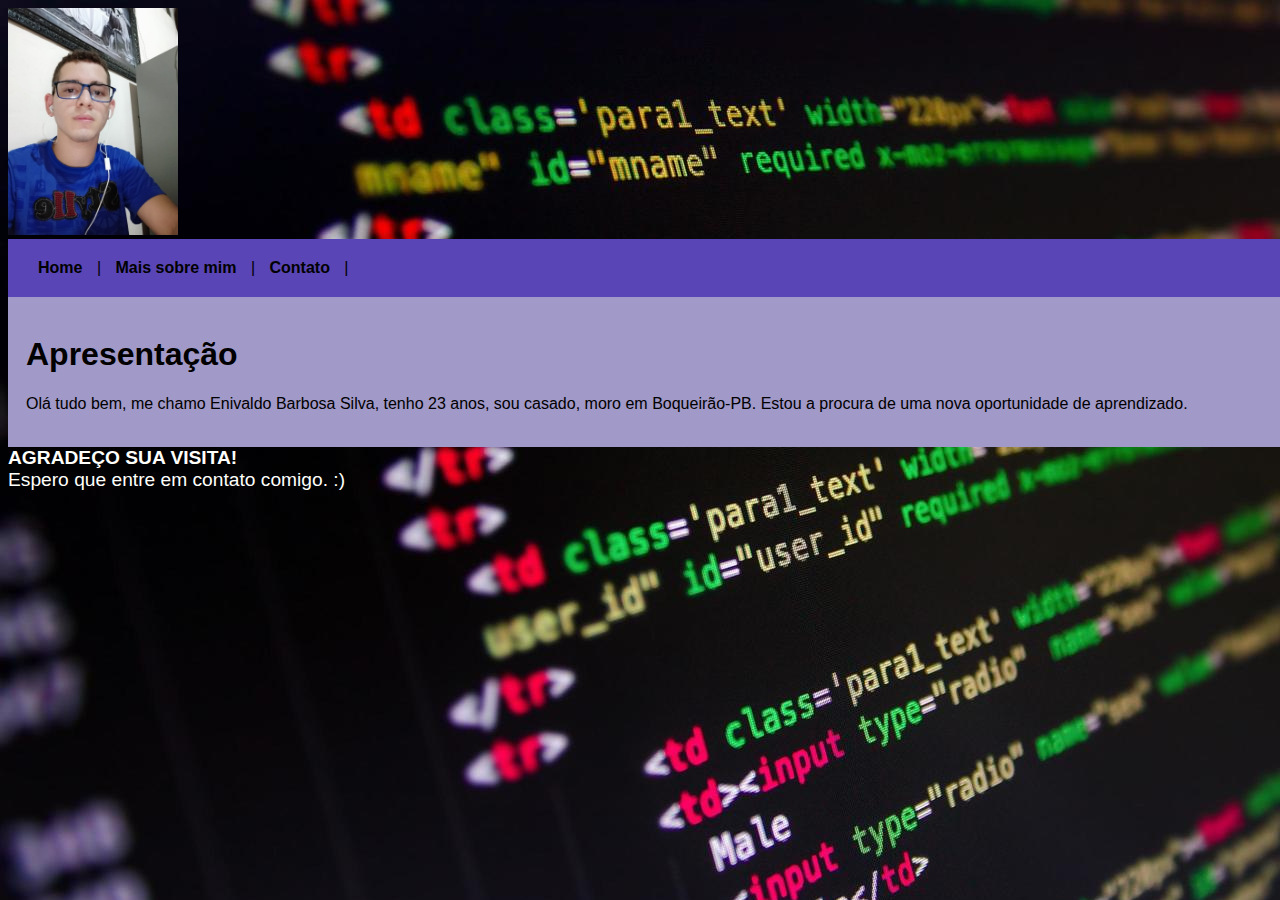
<file: MEU PORTIFOLIO/index.html>
<!DOCTYPE html>
<html>
<head>
	<title>Página inicial</title>
	<meta charset="utf-8">
	<link rel="stylesheet" type="text/css" href="estilo.css">
</head>

<body>
	<div id="principal">
		<img src="img/eu.jpeg" width="170">

		<div id="menu">
			<a href="">Home</a> |
			<a href="sobremim.html">Mais sobre mim</a> |
			<a href="">Contato</a> |
		</div>

		<div id="texto">
			<h1> Apresentação</h1>

			<p>
				Olá tudo bem, me chamo Enivaldo Barbosa Silva, tenho 23 anos, sou casado, moro em Boqueirão-PB. Estou a procura de uma nova oportunidade de aprendizado.
			</p>
		</div>

		<div id="rodape">
			
			<strong>AGRADEÇO SUA VISITA!</strong> <br>
			Espero que entre em contato comigo. :)

		</div>

	</div>

</body>

</html>
</file>
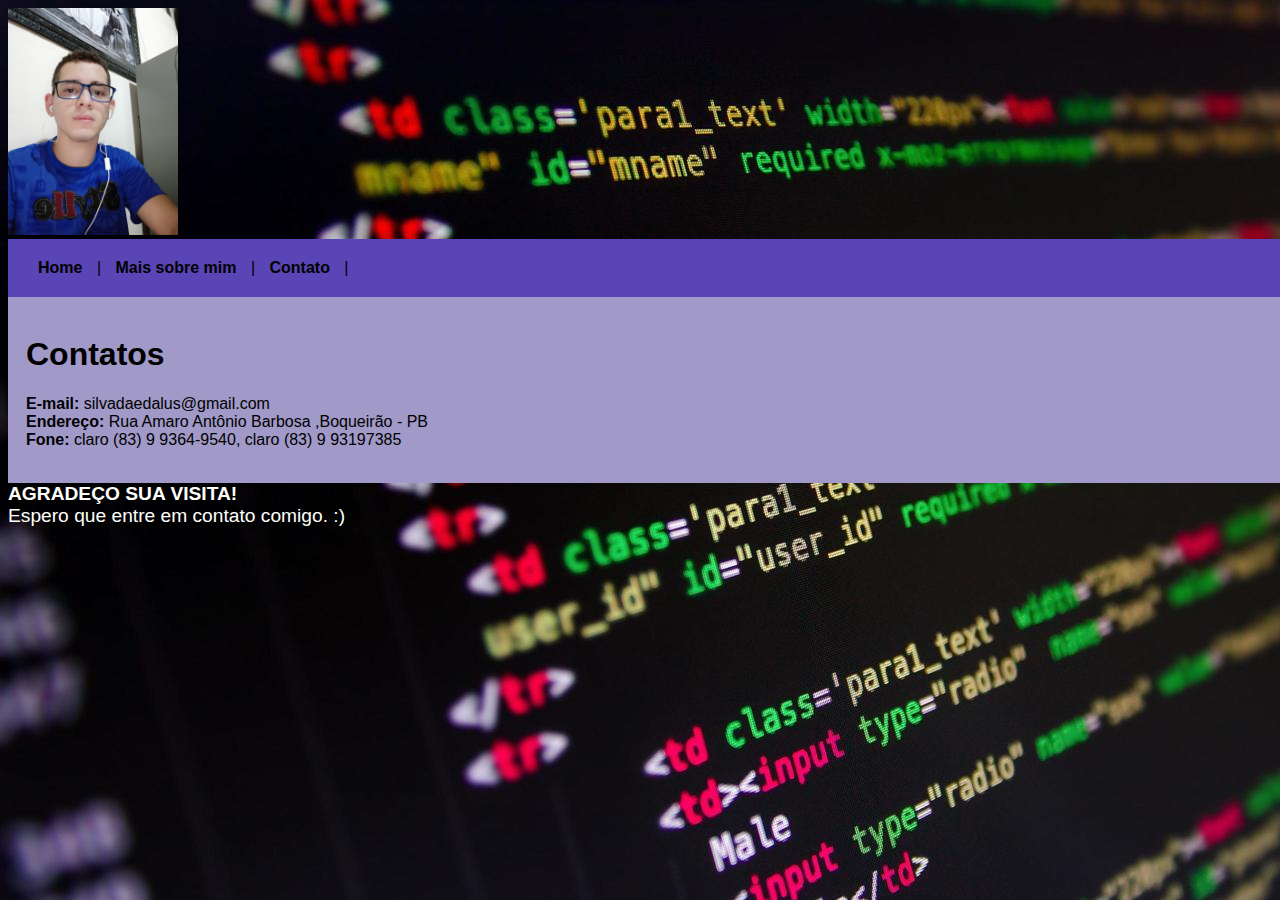
<file: MEU PORTIFOLIO/contato.html>
<!DOCTYPE html>
<html>
<head>
	<title>Contato</title>
	<meta charset="utf-8">
	<link rel="stylesheet" type="text/css" href="estilo.css">
</head>

<body>
	<div id="principal">
		<img src="img/eu.jpeg" width="170">

		<div id="menu">
			<a href="index.html">Home</a> |
			<a href="sobremim.html">Mais sobre mim</a> |
			<a href="contato.html">Contato</a> |
		</div>

		<div id="texto">
			<h1> Contatos</h1>

			<p>
				<strong>E-mail: </strong>silvadaedalus@gmail.com<br>
				<strong>Endereço:</strong> Rua Amaro Antônio Barbosa ,Boqueirão - PB<br>
				<strong>Fone:</strong> claro (83) 9 9364-9540, claro (83) 9 93197385

				
			</p>
		</div>

		<div id="rodape">
			
			<strong>AGRADEÇO SUA VISITA!</strong> <br>
			Espero que entre em contato comigo. :)

		</div>

	</div>

</body>

</html>
</file>
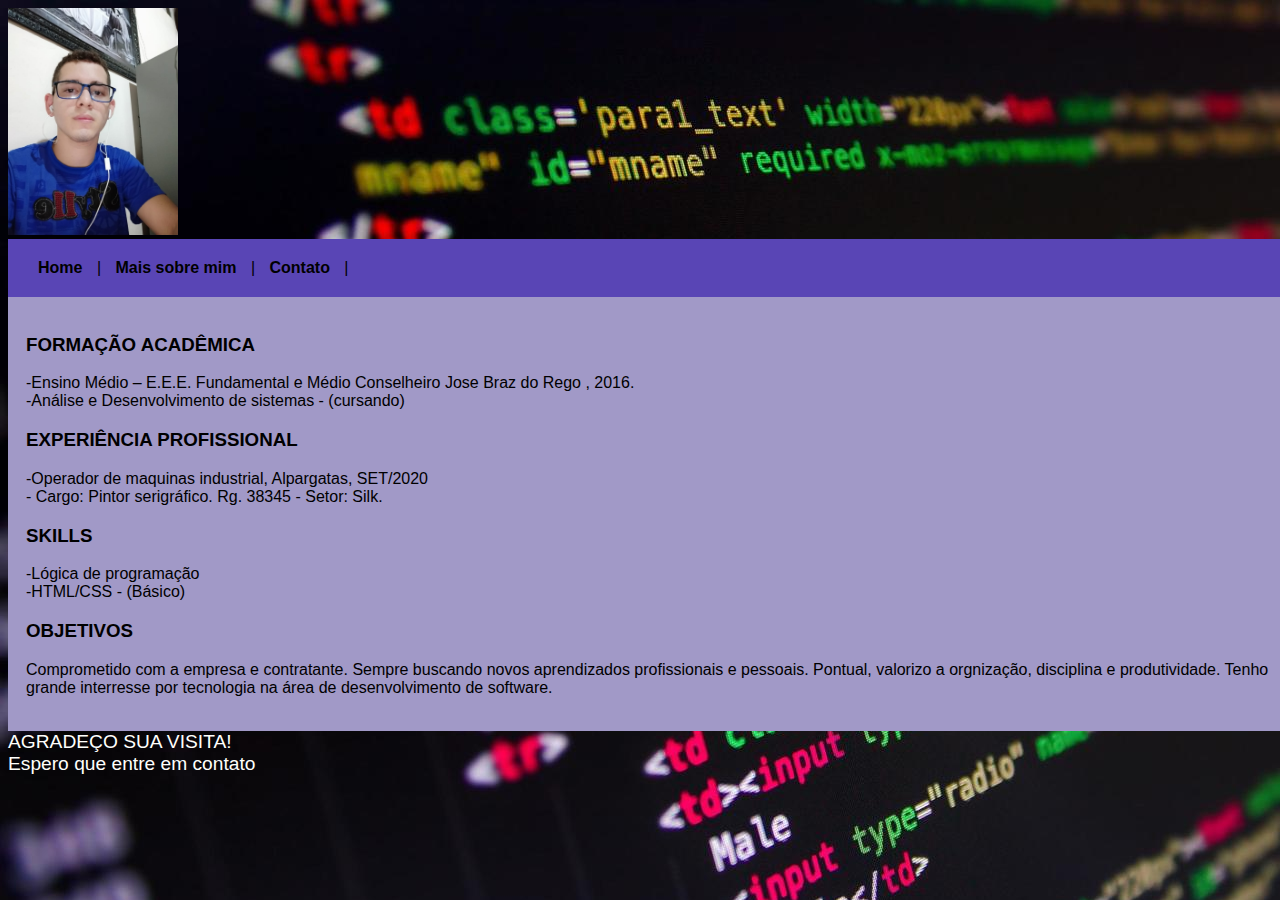
<file: MEU PORTIFOLIO/sobremim.html>
<!DOCTYPE html>
<html>
<head>
	<title>Mais sobre mim</title>
	<meta charset="utf-8">
	<link rel="stylesheet" type="text/css" href="estilo.css">
</head>

<body>
	<div id="principal">
		<img src="img/eu.jpeg" width="170">

		<div id="menu">
			<a href="index.html">Home</a> |
			<a href="sobremim.html">Mais sobre mim</a> |
			<a href="contato.html">Contato</a> |
		</div>

		<div id="texto">
			
			<h3>FORMAÇÃO ACADÊMICA</h3>

			<p>
				-Ensino Médio – E.E.E. Fundamental e Médio Conselheiro Jose Braz do Rego , 2016. <br>
-Análise e Desenvolvimento de sistemas - (cursando)

			</p>

			<h3>EXPERIÊNCIA PROFISSIONAL</h3>

			<p>-Operador de maquinas industrial, Alpargatas, SET/2020<br>
			- Cargo: Pintor serigráfico.   
    		  Rg. 38345
			- Setor: Silk.
			</p>

			<h3>SKILLS</h3>

			<p>

			-Lógica de programação<br>
			-HTML/CSS - (Básico)

			</p>

			<h3>OBJETIVOS</h3>


			<p>				

				Comprometido com a empresa e contratante. Sempre buscando novos aprendizados profissionais e pessoais. Pontual, valorizo a orgnização, disciplina e produtividade. Tenho grande interresse por tecnologia na área de desenvolvimento de software.
			</p>
		</div>

		<div id="rodape">
			
			AGRADEÇO SUA VISITA!<br>
			Espero que entre em contato

		</div>




	</div>

</body>

</html>
</file>
<file: MEU PORTIFOLIO/estilo.css>
body{
	background: url('img/wall.jpg');
	font: 16px Arial, Helvatica, sans-serif;
	width: 100%;
	
}
}

#principal{
	width: 900px;
}

#menu{
	background: #5945b5;
	padding: 20px;
}

#texto{
	background: #a199c7;
	padding: 18px;
	width: 100%;
}

#rodape{
	color: #fffffc;
	font-size: 1.2em;
	
}

a{
	color: black;
	text-decoration: none;
	font-weight: bold;
	padding: 10px;
}
</file>
